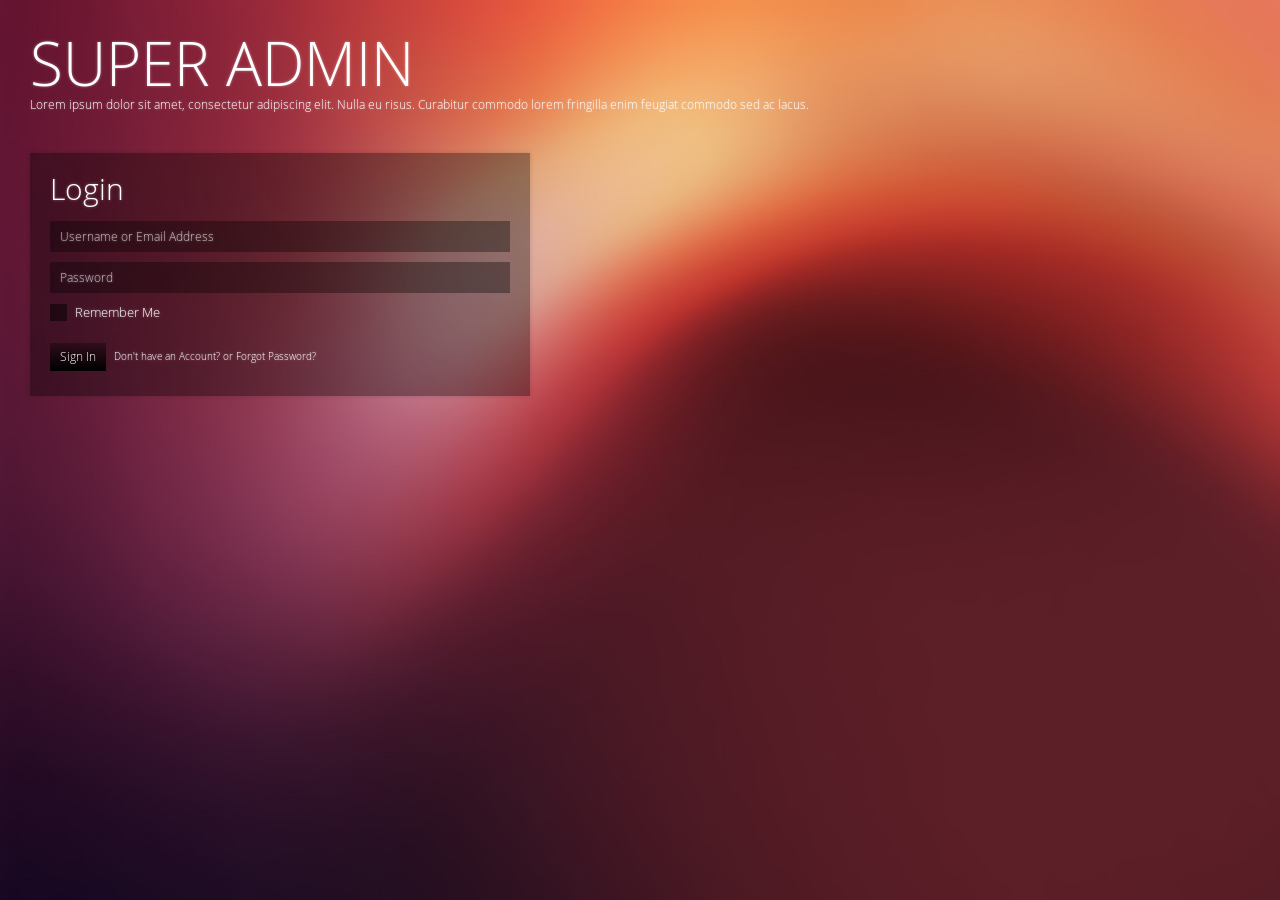
<file: WebContent/login/login.html>
<!DOCTYPE html>
<!--[if IE 9 ]><html class="ie9"><![endif]-->
    <head>
        <meta name="viewport" content="width=device-width, initial-scale=1.0, maximum-scale=1.0" />
        <meta name="format-detection" content="telephone=no">
        <meta charset="UTF-8">

        <meta name="description" content="Violate Responsive Admin Template">
        <meta name="keywords" content="Super Admin, Admin, Template, Bootstrap">

        <title>Super Admin Responsive Template</title>
            
        <!-- CSS -->
        <link href="../css/bootstrap.min.css" rel="stylesheet">
        <link href="../css/form.css" rel="stylesheet">
        <link href="../css/style.css" rel="stylesheet">
        <link href="../css/animate.css" rel="stylesheet">
        <link href="../css/generics.css" rel="stylesheet"> 
    </head>
    <body id="skin-blur-violate">
        <section id="login">
            <header>
                <h1>SUPER ADMIN</h1>
                <p>Lorem ipsum dolor sit amet, consectetur adipiscing elit. Nulla eu risus. Curabitur commodo lorem fringilla enim feugiat commodo sed ac lacus.</p>
            </header>
        
            <div class="clearfix"></div>
            
            <!-- Login -->
            <form class="box tile animated active" id="box-login">
                <h2 class="m-t-0 m-b-15">Login</h2>
                <input type="text" class="login-control m-b-10" placeholder="Username or Email Address">
                <input type="password" class="login-control" placeholder="Password">
                <div class="checkbox m-b-20">
                    <label>
                        <input type="checkbox">
                        Remember Me
                    </label>
                </div>
                <button class="btn btn-sm m-r-5">Sign In</button>
                
                <small>
                    <a class="box-switcher" data-switch="box-register" href="">Don't have an Account?</a> or
                    <a class="box-switcher" data-switch="box-reset" href="">Forgot Password?</a>
                </small>
            </form>
            
            <!-- Register -->
            <form class="box animated tile" id="box-register">
                <h2 class="m-t-0 m-b-15">Register</h2>
                <input type="text" class="login-control m-b-10" placeholder="Full Name">
                <input type="text" class="login-control m-b-10" placeholder="Username">
                <input type="email" class="login-control m-b-10" placeholder="Email Address">    
                <input type="password" class="login-control m-b-10" placeholder="Password">
                <input type="password" class="login-control m-b-20" placeholder="Confirm Password">

                <button class="btn btn-sm m-r-5">Register</button>

                <small><a class="box-switcher" data-switch="box-login" href="">Already have an Account?</a></small>
            </form>
            
            <!-- Forgot Password -->
            <form class="box animated tile" id="box-reset">
                <h2 class="m-t-0 m-b-15">Reset Password</h2>
                <p>Lorem ipsum dolor sit amet, consectetur adipiscing elit. Nulla eu risus. Curabitur commodo lorem fringilla enim feugiat commodo sed ac lacus.</p>
                <input type="email" class="login-control m-b-20" placeholder="Email Address">    

                <button class="btn btn-sm m-r-5">Reset Password</button>

                <small><a class="box-switcher" data-switch="box-login" href="">Already have an Account?</a></small>
            </form>
        </section>                      
        
        <!-- Javascript Libraries -->
        <!-- jQuery -->
        <script src="../js/jquery.min.js"></script> <!-- jQuery Library -->
        
        <!-- Bootstrap -->
        <script src="../js/bootstrap.min.js"></script>
        
        <!--  Form Related -->
        <script src="../js/icheck.js"></script> <!-- Custom Checkbox + Radio -->
        
        <!-- All JS functions -->
        <script src="../js/functions.js"></script>
    </body>
</html>
</file>
<file: WebContent/css/form.css>
/* --------------------------------------------------------
    Basic
-----------------------------------------------------------*/
::-webkit-input-placeholder {
   color: rgba(255,255,255,0.7) !important;
}

:-moz-placeholder { 
   color: rgba(255,255,255,0.7) !important;
}

::-moz-placeholder {  
   color: rgba(255,255,255,0.7) !important;
}

:-ms-input-placeholder {  
    color: rgba(255,255,255,0.7) !important;
}

label {
    font-weight: normal;
    font-size: 13px;
}

.form-group {
    margin-bottom: 5px;
}

.form-control, .message-search {
   background: rgba(0, 0, 0, 0.05);
   border: 1px solid rgba(255, 255, 255, 0.3);
   text-shadow: none;
   color: #fff;
   box-shadow: none;
   font-family: open-sans-regular;
   -webkit-appearance: none;
}

.form-control:focus, .input-focused, .bootstrap-select.open > .form-control {
   border-color: rgba(255,255,255,0.4);
   background: rgba(0, 0, 0, 0);
   box-shadow: none; /* inset 0 1px 1px rgba(0,0,0,0.075),0 0 8px rgba(255, 255, 255, 0.6); */
}

.input-focused {
   box-shadow: inset 0 1px 1px rgba(0,0,0,0.075),0 0 8px rgba(255, 255, 255, 0.6);
}

.input-transparent {
   border: 0;
}

textarea.form-control {
    resize: none;
    overflow: auto;
}

.select .form-control {
    height: auto;
}

.select .form-control:hover, .select .form-control:focus  {
    color: #fff;
}

.form-control[disabled], .form-control[readonly], fieldset[disabled] .form-control {
    background-color: rgba(238, 238, 238, 0.09);
}

select:not([multiple]){
   -webkit-appearance: none;
   -moz-appearance: none;
   text-indent: 1px;
   text-overflow: '';
   line-height: normal !important;
   background-image: url(../img/select-bg.png);
   background-repeat: no-repeat;
   background-position: right center;
   color: 
}

.ie9 select:not([multiple]){
   background-image: none;
}

select option {
   color: #000;
}

.ie9 select option:first-child, select[multiple] option {
   color: #fff !important;
}

select::-ms-expand {
   display: none;
}

/* Checkbox + Radio */
input[type="checkbox"], input[type="radio"]{
    opacity: 0;
}

.radio, .checkbox, .radio-inline, .checkbox-inline {
   padding-left: 0;
}

.icheckbox_minimal, .iradio_minimal {
    display: inline-block;
    vertical-align: middle;
    padding: 0;
    width: 15px;
    height: 15px;
    border: 1px solid rgba(255,255,255,0.4);
    float: left;
    cursor: pointer;
}

#login .icheckbox_minimal {
    border: 0;
    background: rgba(0, 0, 0, 0.5);
    width: 17px;
    height: 17px;
}

.icheckbox_minimal {
    margin: 1px 8px 0 0;
}

.listview-header .icheckbox_minimal {
    margin-top: 7px;
}

.iradio_minimal {
    margin: 2px 6px 0 0;
}

.icheckbox_minimal.hover, .iradio_minimal.hover {
    border: 1px solid rgba(255,255,255,0.7);
}

.iradio_minimal {
    border-radius: 50px !important;
}

.iradio_minimal.disabled, .iradio_minimal.checked.disabled, .icheckbox_minimal.disabled {
    cursor: default;
    opacity: 0.4;
}

.icheckbox_minimal.checked, .iradio_minimal.checked {
    background: rgba(255,255,255,0.6) !important;
}

/* --------------------------------------------------------
    Buttons
-----------------------------------------------------------*/
.btn:not(.form-control) {
   background: -moz-linear-gradient(top, rgba(0,0,0,0.3) 0%, rgba(0,0,0,1) 100%);
   background: -webkit-gradient(left top, left bottom, color-stop(0%, rgba(0,0,0,0.3)), color-stop(100%, rgba(0,0,0,1)));
   background: -webkit-linear-gradient(top, rgba(0,0,0,0.3) 0%, rgba(0,0,0,1) 100%);
   background: -o-linear-gradient(top, rgba(0,0,0,0.3) 0%, rgba(0,0,0,1) 100%);
   background: -ms-linear-gradient(top, rgba(0,0,0,0.3) 0%, rgba(0,0,0,1) 100%);
   background: linear-gradient(to bottom, rgba(0,0,0,0.3) 0%, rgba(0,0,0,1) 100%);
   border: 0;
   color: #fff;
}

.btn:not(.form-control){
   filter: progid:DXImageTransform.Microsoft.gradient( startColorstr='#333333', endColorstr='#000000', GradientType=0 );
   opacity: 0.8\0/;
}

.btn-alt {
   background: none !important;
   filter: none !important
}

.btn:hover, .open .btn.dropdown-toggle {
   text-shadow: 0 0 4px rgba(255,255,255,0.7);
   opacity: 1 !important;
   color: #fff;
}

.btn:not(.form-control):active, .btn:not(.form-control).active, .open .btn.dropdown-toggle:not(.form-control) {
    background: rgba(0,0,0,0.75);
}

.btn-sm {
    padding: 4px 10px 6px;
}

.btn-xs {
   padding: 3px 7px;
   font-size: 10px;
}

.btn-alt {
   background: rgba(0, 0, 0, 0) !important;
   border: 1px solid rgba(255, 255, 255, 0.31) !important;
}

.btn-alt:hover {
   background: rgba(255, 255, 255, 0.39) !important;
   color: #000;
}

.btn .caret {
   border-top-color: rgba(255,255,255,0.6);
}

/* --------------------------------------------------------
    Multi Select
-----------------------------------------------------------*/
.chzn-container {
     position: relative;
     display: inline-block;
     vertical-align: middle;
     font-size: 12px;
     width: 100%;
}
.chzn-container .chzn-drop {
    position: absolute;
    top: 100%;
    left: -9999px;
    z-index: 1010;
    -webkit-box-sizing: border-box;
    -moz-box-sizing: border-box;
    box-sizing: border-box;
    width: 100%;
    border-top: 0;
    background: rgba(255,255,255,0.85);
    margin-top: -1px;
     
}
.chzn-container.chzn-with-drop .chzn-drop {
     left: 0;
}

.chzn-container-single .chzn-default {
     color: #999;
}

.chzn-container-multi .chzn-choices {
    position: relative;
    overflow: hidden;
    margin: 0;
    padding: 0 0 3px 0;
    width: 100%;
    cursor: text;
    background: rgba(0, 0, 0, 0.1);
    border: 1px solid rgba(255, 255, 255, 0.3);
}
.chzn-container-multi .chzn-choices li {
     float: left;
     list-style: none;
}

.chzn-container-multi .chzn-choices li.search-field {
     margin: 0;
     padding: 0;
     white-space: nowrap;
}
.chzn-container-multi .chzn-choices li.search-field input {
     margin: 0;
     box-shadow: none;
     color: #fff;
     border: 0;
     font-size: 12px;
     font-family: inherit;
     height: 25px;
     line-height: 100%;
     padding: 3px 0 0 7px;
     background: transparent;
}
.chzn-container-multi .chzn-choices li.search-field .default {
    color: rgba(255,255,255,0.7);
    min-width: 150px;
}
.chzn-container-multi .chzn-choices li.search-choice {
    position: relative;
    margin: 3px 0 0 3px;
    padding: 4px 26px 4px 6px;
    color: #000;
    line-height: 14px;
    background-color: rgba(255, 255, 255, 0.61);
    font-size: 12px;
    font-family: open-sans-regular;
}
.chzn-container-multi .chzn-choices li.search-choice .search-choice-close {
     position: absolute;
     top: 2px;
     right: 0;
     display: block;
     width: 12px;
     height: 12px;
     font-size: 12px;
     border-radius: 10px !important;
}

.search-choice-close:before {
   content: "x";
   color: #FFF;
   position: relative;
   top: 0px;
   right: 5px;
   height: 13px;
   width: 13px;
   background: #1E1E1E;
   line-height: 12px;
   display: inline-block;
   text-align: center;
   border-radius: 10px;
   font-size: 9px;
}

.chzn-container-multi .chzn-choices li.search-choice-focus {
     background: #d4d4d4;
     border-color: #c3c3c3;
}

.chzn-container-multi .chzn-results {
     margin: 0;
     padding: 0;
     height: 200px;
}
.chzn-container-multi .chzn-drop .result-selected {
    display: list-item;
    cursor: default;
    display: none;
}
.chzn-container-multi .chzn-drop .result-selected em {
     background: transparent;
}

.chzn-container .chzn-results {
     position: relative;
     overflow-x: hidden;
     overflow-y: auto;
     max-height: 240px;
     -webkit-overflow-scrolling: touch;
     width: 100% !important;
}
.chzn-container .chzn-results li {
    font-family: open-sans-regular;
    display: none;
    margin: 0;
    padding: 6px;
    list-style: none;
    line-height: 15px;
    color: #000;
}

.chzn-container .chzn-results li:hover {
    background: #fff !important;    
}

.chzn-container .chzn-results li.active-result {
     display: list-item;
     cursor: pointer;
}
.chzn-container .chzn-results li.disabled-result {
    display: list-item;
    color: #6F6F6F;
    cursor: default;
}
.chzn-container .chzn-results li.disabled-result em {
     background: transparent;
}
.chzn-container .chzn-results li.highlighted {
     background: #E6E6E6;
}
.chzn-container .chzn-results li.highlighted em {
     background: transparent;
}
.chzn-container .chzn-results li.no-results {
     display: list-item;
     background: #f4f4f4;
}
.chzn-container .chzn-results li.group-result {
     color: #999;
     font-weight: bold;
     cursor: default;
}
.chzn-container .chzn-results li.group-option {
     padding-left: 15px;
}
.chzn-container .chzn-results li em {
     background: #feffde;
     font-style: normal;
}

.chzn-disabled {
     opacity: 0.5 !important;
     cursor: default;
}

/* --------------------------------------------------------
    Custom Select
-----------------------------------------------------------*/
.bootstrap-select.btn-group,
.bootstrap-select.btn-group[class*="col-"] {
    float: none;
    display: inline-block;
    margin-left: 0;
}
.form-search .bootstrap-select.btn-group,
.form-inline .bootstrap-select.btn-group,
.form-horizontal .bootstrap-select.btn-group {
     margin-bottom: 0;
}

.bootstrap-select.btn-group.pull-right,
.bootstrap-select.btn-group[class*="col-"].pull-right,
.row-fluid .bootstrap-select.btn-group[class*="col-"].pull-right {
    float: right;
}

.input-append .bootstrap-select.btn-group {
    margin-left: -1px;
}

.input-prepend .bootstrap-select.btn-group {
    margin-right: -1px;
}

.bootstrap-select {
    width: 100%;
}

.bootstrap-select > .btn {
    width: 100%;
}

.error .bootstrap-select .btn {
    border: 1px solid #b94a48;
}

.bootstrap-select.show-menu-arrow.open > .btn {
    z-index: 1001;
}

.bootstrap-select.btn-group .btn .filter-option {
    overflow: hidden;
    position: absolute;
    left: 9px;
    right: 25px;
    text-align: left;
}

.bootstrap-select.btn-group .btn .caret {
    position: absolute;
    top: 50%;
    right: 12px;
    margin-top: -2px;
    vertical-align: middle;
    border-bottom-color: rgba(255,255,255,0.7);
    border-top-color: rgba(255,255,255,0.7);
}

.bootstrap-select.btn-group > .disabled,
.bootstrap-select.btn-group .dropdown-menu li.disabled > a {
    cursor: not-allowed;
}

.bootstrap-select.btn-group .dropdown-menu.inner {
   background: none;
}

.bootstrap-select.btn-group[class*="col-"] .btn {
    width: 100%;
}

.bootstrap-select.btn-group .dropdown-menu {
     min-width: 100%;
}

.bootstrap-select.btn-group .dropdown-menu.inner {
    position: static;
    border: 0;
    padding: 0;
    margin: 0;
    box-shadow: none;
}

.bootstrap-select.btn-group .dropdown-menu dt {
    display: block;
    padding: 3px 12px;
    cursor: default;
}

.bootstrap-select.btn-group .div-contain {
    overflow: hidden;
}

.bootstrap-select.btn-group .dropdown-menu li {
    position: relative;
}

.bootstrap-select.btn-group .dropdown-menu li > a.opt {
    padding-left: 12px;
}

.bootstrap-select.btn-group .dropdown-menu li > a {
    cursor: pointer;
}

.bootstrap-select.btn-group .dropdown-menu li > dt small {
    font-weight: normal;
}

.bootstrap-select.btn-group.show-tick .dropdown-menu li.selected a i.check-mark {
    display: inline-block;
    position: absolute;
    right: 15px;
    margin-top: 2.5px;
}

.bootstrap-select.btn-group .dropdown-menu li a i.check-mark {
    display: none;
}

.bootstrap-select.btn-group.show-tick .dropdown-menu li a span.text {
    margin-right: 34px;
}

.bootstrap-select.btn-group .dropdown-menu li small {
    padding-left: 0.5em;
}    

.bootstrap-select.btn-group .dropdown-menu li:not(.disabled) > a:hover small,
.bootstrap-select.btn-group .dropdown-menu li:not(.disabled) > a:focus small {
    color: #64b1d8;
    color: rgba(255,255,255,0.4);
}

.bootstrap-select.btn-group .dropdown-menu li > dt small {
    font-weight: normal;
}

.bootstrap-select.show-menu-arrow .dropdown-toggle:before {
    content: '';
    display: inline-block;
    border-left: 7px solid transparent;
    border-right: 7px solid transparent;
    border-bottom: 7px solid #CCC;
    border-bottom-color: rgba(0, 0, 0, 0.2);
    position: absolute;
    bottom: -4px;
    left: 9px;
    display: none;
}

.bootstrap-select.show-menu-arrow .dropdown-toggle:after {
    content: '';
    display: inline-block;
    border-left: 6px solid transparent;
    border-right: 6px solid transparent;
    border-bottom: 6px solid white;
    position: absolute;
    bottom: -4px;
    left: 10px;
    display: none;
}

.bootstrap-select.show-menu-arrow.dropup .dropdown-toggle:before {
    bottom: auto;
    top: -3px;
    border-top: 7px solid #ccc;
    border-bottom: 0;
    border-top-color: rgba(0, 0, 0, 0.2);
}

.bootstrap-select.show-menu-arrow.dropup .dropdown-toggle:after {
    bottom: auto;
    top: -3px;
    border-top: 6px solid #ffffff;
    border-bottom: 0;
}

.bootstrap-select.show-menu-arrow.pull-right .dropdown-toggle:before {
    right: 12px;
    left: auto;
}
.bootstrap-select.show-menu-arrow.pull-right .dropdown-toggle:after {
    right: 13px;
    left: auto;
}

.bootstrap-select.show-menu-arrow.open > .dropdown-toggle:before,
.bootstrap-select.show-menu-arrow.open > .dropdown-toggle:after {
    display: block;
}

.mobile-device {
    position: absolute;
    top: 0;
    left: 0;
    display: block !important;
    width: 100%;
    height: 100% !important;
    opacity: 0;
}

.bootstrap-select.fit-width {
    width: auto !important;
}

.bootstrap-select.btn-group.fit-width .btn .filter-option {
    position: static;
}

.bootstrap-select.btn-group.fit-width .btn .caret {
    position: static;
    top: auto;
    margin-top: -1px;
}

.bootstrap-select .dropdown-menu li a i, .bootstrap-select .filter-option i {
    margin: 3px 7px 0 0;
    line-height: 100%;
    font-size: 11px;
    float: left;
}

/* --------------------------------------------------------
    Toggle Switch
-----------------------------------------------------------*/
.has-switch {
   display: inline-block;
   cursor: pointer;
   position: relative;
   overflow: hidden;
   line-height: 8px;
   -webkit-user-select: none;
   -moz-user-select: none;
   -ms-user-select: none;
   -o-user-select: none;
   user-select: none;
   min-width: 100px;
   border: 1px solid rgba(255, 255, 255, 0.25);
   padding: 2px;
   margin-right: 10px;
   background: rgba(0, 0, 0, 0.08);
}
.has-switch.switch-mini {
     min-width: 72px;
}
.has-switch.switch-mini i.switch-mini-icons {
     height: 1.20em;
     line-height: 9px;
     vertical-align: text-top;
     text-align: center;
     transform: scale(0.6);
     margin-top: -1px;
     margin-bottom: -1px;
}
.has-switch.switch-small {
     min-width: 80px;
}
.has-switch.switch-large {
     min-width: 105px;
}
.has-switch.deactivate {
     opacity: 0.6;
     filter: alpha(opacity=60);
     cursor: default !important;
}
.has-switch.deactivate label,
.has-switch.deactivate span {
     cursor: not-allowed !important;
}
.has-switch > div {
     display: inline-block;
     width: 150%;
     position: relative;
     top: 0;
}
.has-switch > div.switch-animate {
     -webkit-transition: left 200ms;
     -moz-transition: left 200ms;
     -o-transition: left 200ms;
     transition: left 200ms;
}
.has-switch > div.switch-off {
     left: -50%;
}
.has-switch > div.switch-on {
     left: 0%;
}
.has-switch input[type=radio],
.has-switch input[type=checkbox] {
     display: none;
}
.has-switch span,
.has-switch label {
     cursor: pointer;
     position: relative;
     display: inline-block;
     height: 100%;
     padding-bottom: 4px;
     padding-top: 4px;
     font-size: 14px;
     line-height: 20px;
     font-family: open-sans-regular;
}
.has-switch span.switch-mini,
.has-switch label.switch-mini {
     padding-bottom: 4px;
     padding-top: 4px;
     font-size: 10px;
     line-height: 9px;
}
.has-switch span.switch-small,
.has-switch label.switch-small {
     padding-bottom: 3px;
     padding-top: 3px;
     font-size: 12px;
     line-height: 18px;
}
.has-switch span.switch-large,
.has-switch label.switch-large {
     padding-bottom: 9px;
     padding-top: 9px;
     font-size: 16px;
     line-height: normal;
}
.has-switch label {
     text-align: center;
     margin-top: -1px;
     margin-bottom: -1px;
     z-index: 100;
     width: 34%;
     color: #333333;
     background-color: #f5f5f5;
     background-image: -moz-linear-gradient(top, #ffffff, #e6e6e6);
     background-image: -webkit-gradient(linear, 0 0, 0 100%, from(#ffffff), to(#e6e6e6));
     background-image: -webkit-linear-gradient(top, #ffffff, #e6e6e6);
     background-image: -o-linear-gradient(top, #ffffff, #e6e6e6);
     background-image: linear-gradient(to bottom, #ffffff, #e6e6e6);
     background-repeat: repeat-x;
     opacity: 0.9;
}
.has-switch label:hover,
.has-switch label:focus,
.has-switch label.disabled,
.has-switch label[disabled] {
     color: #333333;
     background-color: #e6e6e6;
}
.has-switch label:active,
.has-switch label.active {
     background-color: #cccccc \9;
}

.has-switch label:active,
.has-switch label.active {
   box-shadow: inset 0 0 5px rgba(0,0,0,0.5);
}

.has-switch label i {
     color: rgba(0,0,0,0.8);
     text-shadow: 0 1px 0 #fff;
     line-height: 18px;
     pointer-events: none;
}
.has-switch span {
     text-align: center;
     z-index: 1;
     width: 33%;
}

.has-switch span.switch-right {
     color: #fff;
}

.has-switch span.switch-right:hover,
.has-switch span.switch-right:focus,
.has-switch span.switch-right:active,
.has-switch span.switch-right.active,
.has-switch span.switch-right.disabled,
.has-switch span.switch-right[disabled] {
     color: #fff;
}

.has-switch span.switch-right:active,
.has-switch span.switch-right.active {
     background-color: #e6e6e6 \9;
}

.has-switch span.switch-primary,
.has-switch span.switch-left {
     color: #ffffff;
}

.has-switch span.switch-primary:hover,
.has-switch span.switch-left:hover,
.has-switch span.switch-primary:focus,
.has-switch span.switch-left:focus,
.has-switch span.switch-primary:active,
.has-switch span.switch-left:active,
.has-switch span.switch-primary.active,
.has-switch span.switch-left.active,
.has-switch span.switch-primary.disabled,
.has-switch span.switch-left.disabled,
.has-switch span.switch-primary[disabled],
.has-switch span.switch-left[disabled] {
     color: #ffffff;
}

.has-switch span.switch-primary:active,
.has-switch span.switch-left:active,
.has-switch span.switch-primary.active,
.has-switch span.switch-left.active {
     background-color: #006699 \9;
}


/* --------------------------------------------------------
    Color Picker
-----------------------------------------------------------*/
.colorpicker-saturation {
	width: 100px;
	height: 100px;
	background-image: url(../img/color-picker/saturation.png);
	cursor: crosshair;
	float: left;
}
.colorpicker-saturation i {
	display: block;
	height: 5px;
	width: 5px;
	border: 1px solid #000;
	position: absolute;
	top: 0;
	left: 0;
	margin: -4px 0 0 -4px;
}
.colorpicker-saturation i b {
	display: block;
	height: 5px;
	width: 5px;
	border: 1px solid #fff;
}
.colorpicker-hue, .colorpicker-alpha {
	width: 15px;
	height: 100px;
	float: left;
	cursor: row-resize;
	margin-left: 4px;
	margin-bottom: 4px;
}
.colorpicker-hue i, .colorpicker-alpha i {
	display: block;
	height: 1px;
	background: #000;
	border-top: 1px solid #fff;
	position: absolute;
	top: 0;
	left: 0;
	width: 100%;
	margin-top: -1px;
}
.colorpicker-hue {
	background-image: url(../img/color-picker/hue.png);
}
.colorpicker-alpha {
	background-image: url(../img/color-picker/alpha.png);
	display: none;
}
.colorpicker {
	top: 0;
	left: 0;
	padding: 4px;
	min-width: 120px;
	margin-top: 1px;
}

.colorpicker div, .color-pick {
	position: relative;
}
.colorpicker.alpha {
	min-width: 140px;
}
.colorpicker.alpha .colorpicker-alpha {
	display: block;
}
.colorpicker-color {
	height: 10px;
	margin-top: 5px;
	clear: both;
	background-image: url(../img/color-picker/alpha.png);
	background-position: 0 100%;
}
.colorpicker-color div {
	height: 10px;
}

input.color-picker {
    padding-right: 40px;
}

.color-pick .color-preview {
   position: absolute;
   right: 4px;
   top: 4px;
   width: 30px;
   height: 22px;
}


/* --------------------------------------------------------
    Date time picker
-----------------------------------------------------------*/
.input-icon {
     position: relative;
}

.input-icon .add-on {
   position: absolute;
   top: 1px;
   left: 1px;
   padding: 5px 4px 2px 5px;
   display: block !important;
   font-size: 15px;
   background: rgba(0, 0, 0, 0.15);
}

.input-icon .form-control {
     padding-left: 30px;
}

.bootstrap-datetimepicker-widget {
   top:0;
   left:0;
   width:220px;
   margin-top:0;
   z-index:3000;
   color: #474747;
   padding: 0;
   margin-top: -2px !important;
}

.bootstrap-datetimepicker-widget .btn, .bootstrap-datetimepicker-widget .btn:active {
   background: #fff;
   color: #000;
   padding: 3px 10px;
   border: 1px solid #cecece;
}

.bootstrap-datetimepicker-widget>ul {
	list-style-type:none;
	margin:0;
     padding-left: 0;
}

.bootstrap-datetimepicker-widget table[data-hour-format="12"] .separator {
	width:4px;
	padding:0;
	margin:0
}

.bootstrap-datetimepicker-widget .datepicker > div {
	display:none
}

.bootstrap-datetimepicker-widget .picker-switch {
	text-align:center
}

.bootstrap-datetimepicker-widget table {
	width:100%;
	margin:0
}

.bootstrap-datetimepicker-widget td, .bootstrap-datetimepicker-widget th {
	text-align:center;
	width:20px;
	height:20px;
     font-weight: normal;
}

.bootstrap-datetimepicker-widget td.old, .bootstrap-datetimepicker-widget td.new {
	color:#999
}


.bootstrap-datetimepicker-widget .active {
   color: #000;
   background-color: #FFF;
}


.datepicker-months td span, .datepicker-years td span {
   display: block;
   width: 25%;
   height: 50px;
   line-height: 50px;
   float: left;
   cursor: pointer;
   border-bottom: 1px solid #DDD;
   border-right: 1px solid #DDD;
}

.datepicker thead {
   border-bottom: 1px solid #DDD;
}

.bootstrap-datetimepicker-widget td span.old {
	color:#999
}

.bootstrap-datetimepicker-widget td span.disabled, .bootstrap-datetimepicker-widget td span.disabled:hover {
	background:0;
	color:#999;
	cursor:not-allowed
}

.bootstrap-datetimepicker-widget th.switch {
	width:145px
}

.bootstrap-datetimepicker-widget th.next, .bootstrap-datetimepicker-widget th.prev {
	font-size:21px
}

.bootstrap-datetimepicker-widget th.disabled, .bootstrap-datetimepicker-widget th.disabled:hover {
	background:0;
	color:#999;
	cursor:not-allowed
}

.bootstrap-datetimepicker-widget thead > tr:first-child th:hover {
     cursor:pointer;
     background: #eee;
}

.datepicker-days tbody > tr > td:hover, .datepicker-months .table-condensed tbody > tr > td span:hover, .datepicker-years .table-condensed tbody > tr > td span:hover {
     background: #fff;
     cursor: pointer;
}

.datepicker-months .table-condensed tbody > tr > td, .datepicker-years .table-condensed tbody > tr > td {
     padding: 0;
}

[class*="timepicker-"] {
   font-size: 15px;
}


/* --------------------------------------------------------
    Slider
-----------------------------------------------------------*/
.slider {
     display: inline-block;
     vertical-align: middle;
     position: relative;
}
.slider.slider-horizontal {
     width: 210px;
     height: 20px;
}
.slider.slider-horizontal .slider-track {
     height: 10px;
     width: 100%;
     margin-top: -5px;
     top: 50%;
     left: 0;
}
.slider.slider-horizontal .slider-selection {
     height: 100%;
     top: 0;
     bottom: 0;
}
.slider.slider-horizontal .slider-handle {
     margin-left: -10px;
     margin-top: -6px;
}
.slider.slider-horizontal .slider-handle.triangle {
     border-width: 0 10px 10px 10px;
     width: 0;
     height: 0;
     border-bottom-color: #0480be;
     margin-top: 0;
}
.slider.slider-vertical {
     height: 210px;
     width: 20px;
}
.slider.slider-vertical .slider-track {
     width: 10px;
     height: 100%;
     margin-left: -5px;
     left: 50%;
     top: 0;
}
.slider.slider-vertical .slider-selection {
     width: 100%;
     left: 0;
     top: 0;
     bottom: 0;
}
.slider.slider-vertical .slider-handle {
     margin-left: -5px;
     margin-top: -10px;
}
.slider.slider-vertical .slider-handle.triangle {
     border-width: 10px 0 10px 10px;
     width: 1px;
     height: 1px;
     border-left-color: #0480be;
     margin-left: 0;
}
.slider input {
     display: none;
}
.slider .tooltip-inner {
     white-space: nowrap;
}
.slider-track {
   position: absolute;
   cursor: pointer;
   background: rgba(0, 0, 0, 0.1);
   border: 1px solid rgba(255, 255, 255, 0.3);

}
.slider-selection {
     position: absolute;

}
.slider-handle {
   border-radius: 2px !important;
   opacity: 0.9;
   position: absolute;
   width: 20px;
   height: 20px;
   background-color: #fff;
}
.slider-handle.round {
     -webkit-border-radius: 20px;
     -moz-border-radius: 20px;
     border-radius: 20px;
}
.slider-handle.triangle {
     background: transparent none;
}


/* --------------------------------------------------------
    Upload
-----------------------------------------------------------*/
.hide-text {
     font: 0/0 a;
     color: transparent;
     text-shadow: none;
     background-color: transparent;
     border: 0;
}

.input-block-level {
     display: block;
     width: 100%;
     min-height: 30px;
     -webkit-box-sizing: border-box;
     -moz-box-sizing: border-box;
     box-sizing: border-box;
}

.btn-file {
     overflow: hidden;
     position: relative;
     vertical-align: middle;
}

.btn-file > input {
     position: absolute;
     top: 0;
     right: 0;
     margin: 0;
     opacity: 0;
     filter: alpha(opacity=0);
     transform: translate(-300px, 0) scale(4);
     font-size: 23px;
     direction: ltr;
     cursor: pointer;
}

.fileupload {
     margin-bottom: 9px;
}

.uneditable-input {
    height: 30px;
    margin-right: -1px;
    line-height: 27px;
    padding: 0 10px;
    display: inline-block;
    margin-bottom: 0px;
    cursor: not-allowed;
    width: 100%;
    vertical-align: middle;
    overflow: hidden;
}

.fileupload .thumbnail {
     overflow: hidden;
     display: inline-block;
     vertical-align: middle;
     text-align: center;
     width: 200px;
     height: 150px;
     line-height: 137px;
     margin-bottom: 5px;
     background-color: rgba(0,0,0,0.3);
}

.fileupload .thumbnail.small {
     width: 50px;
     height: 50px;
     line-height: 100%;
     margin-bottom: 0;
}


.fileupload .thumbnail > img {
     display: inline-block;
     vertical-align: middle;
     max-height: 100%;
}

.fileupload .btn {
   vertical-align: middle;
   background: rgba(0, 0, 0, 0.1);
   border: 1px solid rgba(255, 255, 255, 0.3);
}

.fileupload.row .btn {
   margin-left: -1px;
}

.fileupload .btn:focus, .fileupload .btn:active {
   background: rgba(0,0,0,0.2);
}

.close-pic {
   top: 2px;
   position: relative;
   color: #FFF;
}

.fileupload-exists .fileupload-new,
.fileupload-new .fileupload-exists {
     display: none;
}

.fileupload-inline .fileupload-controls {
     display: inline;
}

.close-pic {
     float: none;
     font-size: 11px;
     margin-left: 4px;
}

.fileupload-preview {
     word-break: break-all;
     white-space: nowrap;
     font-size: 12px;
     width: 100%;
     overflow: hidden;
     text-overflow: ellipsis;
}

/* --------------------------------------------------------
   Spinner
-----------------------------------------------------------*/
div.spinedit {
   display: inline-block;
   position: absolute;
   right: 1px;
   top: 1px;
   width: 60px;
   background: rgba(0, 0, 0, 0.08);
   height: 28px;
   text-align: center;
}

div.spinedit span {
   cursor: pointer;
   opacity: 0.5;
   vertical-align: top;
   height: 28px;
   display: inline-block;
   width: 20px;
   padding-top: 1px;
   font-size: 20px;
}

div.spinedit span:hover {
   opacity: 1 !important;
}

/* --------------------------------------------------------
    Form Validation  
-----------------------------------------------------------*/
.formError {
     z-index: 990;
}

.formError .formErrorContent {
     z-index: 991;
}

.formError .formErrorArrow {
     z-index: 996;
}

.formErrorInsideDialog.formError {
     z-index: 5000;
}

.formErrorInsideDialog.formError .formErrorContent {
     z-index: 5001;
}

.formErrorInsideDialog.formError .formErrorArrow {
     z-index: 5006;
}

.inputContainer {
     position: relative;
     float: left;
}

.formError {
     position: absolute;
     display: block;
     cursor: pointer;
}

.ajaxSubmit {
     padding: 20px;
     background: #55ea55;
     border: 1px solid #999;
     display: none
}

.formError .formErrorContent {
     width: 100%;
     white-space: nowrap;
     text-align: left;
     box-shadow: 2px 2px 4px rgba(0, 0, 0, 0.4);
     background: #D42915;
     position:relative;
     color: #fff;
     font-size: 11px;
     padding: 2px 7px 3px;
     bottom: 2px;
     text-shadow: none;
}

.greenPopup .formErrorContent {
     background: #33be40;
}

.blackPopup .formErrorContent {
     background: #393939;
     color: #FFF;
}

.formError .formErrorArrow {
   width: 15px;
   margin: -2px 0 0 13px;
   position: absolute;
   bottom: -7px;
   right: 10px;
}

.formError .formErrorArrowBottom {
     box-shadow: none;
     -moz-box-shadow: none;
     -webkit-box-shadow: none;
     margin: 0px 0 0 12px; top:2px;
}

.formError .formErrorArrow div {
     font-size: 0px;
     height: 1px;
     background: #D42915;
     margin: 0 auto;
     line-height: 0;
     font-size: 0;
     display: block;
}

.formError .formErrorArrowBottom div {
     box-shadow: none;
     -moz-box-shadow: none;
     -webkit-box-shadow: none;
}

.greenPopup .formErrorArrow div {
     background: #33be40;
}

.blackPopup .formErrorArrow div {
     background: #393939;
     color: #FFF;
}

.formError .formErrorArrow .line10 {
     width: 11px;
     border: none;
}

.formError .formErrorArrow .line9 {
     width: 9px;
     border: none;
}

.formError .formErrorArrow .line8 {
     width: 7px;
}

.formError .formErrorArrow .line7 {
     width: 5px;
}

.formError .formErrorArrow .line6 {
     width: 3px;
}

.formError .formErrorArrow .line5 {
     width: 1px;
}

.formError .formErrorArrow .line4 {
     width: 0px;
}

.formError .formErrorArrow .line3 {
     width: 0px;
}

.formError .formErrorArrow .line2 {
     width: 0px;
     border: none;
     background: #ddd;
}

.formError .formErrorArrow .line1 {
     width: 0px;
     border: none;
     background: #ddd;
}

.checkableBox .formError {
   right: auto !important;
   left: 0 !important;
}

/* -----------------------------------------
   HTML Editor
-------------------------------------------*/
.note-editor .note-dropzone {
    position: absolute;
    z-index: 1;
    display: none;
    color: #000;
    background-color: white;
    opacity: .50;
    pointer-event: none;
}
.note-editor .note-dropzone .note-dropzone-message {
    display: table-cell;
    font-size: 28px;
    font-weight: bold;
    text-align: center;
    vertical-align: middle;
}
.note-editor .note-dropzone.hover {
    color: #000;
}
.note-editor.dragover .note-dropzone { display: table }
.note-editor.fullscreen {
    position: fixed;
    top: 0;
    left: 0;
    z-index: 1050;
    width: 100%;
}
.note-editor.fullscreen .note-editable, .note-editor.fullscreen .note-codable { color: #000; }
.note-editor.fullscreen .note-resizebar, .modal .note-resizebar { display: none }
.note-editor.codeview .note-editable { display: none }
.note-editor.codeview .note-codable { display: block }
.note-editor .note-toolbar {
    padding: 0;
    padding-left: 5px;
    margin: 0;
}
.note-editor .note-toolbar>.btn-group, .md-header .btn-group {
    margin-right: 5px;
    margin-left: 0;
    border-right: 1px solid rgba(255, 255, 255, 0.07);
    padding: 5px 5px 3px 0;
}
.note-editor .note-toolbar .note-table .dropdown-menu {
    min-width: 0;
    padding: 5px;
}
.note-editor .note-toolbar .note-table .dropdown-menu .note-dimension-picker { font-size: 18px }
.note-editor .note-toolbar .note-table .dropdown-menu .note-dimension-picker .note-dimension-picker-mousecatcher {
    position: absolute!important;
    z-index: 3;
    width: 10em;
    height: 10em;
    cursor: pointer;
}
.note-editor .note-toolbar .note-table .dropdown-menu .note-dimension-picker .note-dimension-picker-unhighlighted {
    position: relative!important;
    z-index: 1;
    width: 5em;
    height: 5em;
    background: url('[data-uri]') repeat;
}
.note-editor .note-toolbar .note-table .dropdown-menu .note-dimension-picker .note-dimension-picker-highlighted {
    position: absolute!important;
    z-index: 2;
    width: 1em;
    height: 1em;
    background: url('[data-uri]') repeat;
}
.note-editor .note-toolbar .note-style h1,
.note-editor .note-toolbar .note-style h2,
.note-editor .note-toolbar .note-style h3,
.note-editor .note-toolbar .note-style h4,
.note-editor .note-toolbar .note-style h5,
.note-editor .note-toolbar .note-style h6,
.note-editor .note-toolbar .note-style blockquote { margin: 0 }

.note-editor .note-toolbar .note-color .dropdown-menu { min-width: 290px }
.note-editor .note-toolbar .note-color .dropdown-menu .btn-group { margin: 0 }
.note-editor .note-toolbar .note-color .dropdown-menu .btn-group:first-child { margin: 0 5px }
.note-editor .note-toolbar .note-color .dropdown-menu .btn-group .note-palette-title {
    margin: 2px 7px;
    font-size: 12px;
    text-align: center;
}
.note-editor .note-toolbar .note-color .dropdown-menu .btn-group .note-color-reset {
    padding: 0 3px;
    margin: 5px;
    font-size: 12px;
    cursor: pointer;
    -webkit-border-radius: 5px;
    -moz-border-radius: 5px;
    border-radius: 5px;
}
.note-editor .note-toolbar .note-color .dropdown-menu .btn-group .note-color-reset:hover { background: #eee }
.note-editor .note-toolbar .note-para .dropdown-menu {
    min-width: 153px;
    padding: 5px;
}
.note-editor .note-toolbar .note-para li:first-child { margin-bottom: 5px }

.note-editor .note-statusbar .note-resizebar {
    width: 100%;
    cursor: s-resize;
    padding: 1px 0 1px;
    background: rgba(0, 0, 0, 0.33);
}
.note-editor .note-statusbar .note-resizebar .note-icon-bar {
    width: 20px;
    margin: 1px auto;
    border-top: 1px solid rgba(255, 255, 255, 0.44);
}
.note-editor .note-popover .popover { max-width: none }
.note-editor .note-popover .popover .popover-content { padding: 5px }
.note-editor .note-popover .popover .popover-content a {
    display: inline-block;
    max-width: 200px;
    overflow: hidden;
    text-overflow: ellipsis;
    white-space: nowrap;
    vertical-align: middle;
}
.note-editor .note-popover .popover .popover-content .btn-group+.btn-group { margin-left: 5px }
.note-editor .note-popover .popover .arrow { left: 20px }
.note-editor .note-handle .note-control-selection {
    position: absolute;
    display: none;
    border: 1px solid black;
}
.note-editor .note-handle .note-control-selection>div { position: absolute }
.note-editor .note-handle .note-control-selection .note-control-selection-bg {
    width: 100%;
    height: 100%;
    background-color: black;
    -webkit-opacity: .3;
    -khtml-opacity: .3;
    -moz-opacity: .3;
    opacity: .3;
    -ms-filter: alpha(opacity=30);
    filter: alpha(opacity=30);
}
.note-editor .note-handle .note-control-selection .note-control-handle {
    width: 7px;
    height: 7px;
    border: 1px solid black;
}
.note-editor .note-handle .note-control-selection .note-control-holder {
    width: 7px;
    height: 7px;
    border: 1px solid black;
}
.note-editor .note-handle .note-control-selection .note-control-sizing {
    width: 7px;
    height: 7px;
    background-color: white;
    border: 1px solid black;
}
.note-editor .note-handle .note-control-selection .note-control-nw {
    top: -5px;
    left: -5px;
    border-right: 0;
    border-bottom: 0;
}
.note-editor .note-handle .note-control-selection .note-control-ne {
    top: -5px;
    right: -5px;
    border-bottom: 0;
    border-left: none;
}
.note-editor .note-handle .note-control-selection .note-control-sw {
    bottom: -5px;
    left: -5px;
    border-top: 0;
    border-right: 0;
}
.note-editor .note-handle .note-control-selection .note-control-se {
    right: -5px;
    bottom: -5px;
    cursor: se-resize;
}
.note-editor .note-handle .note-control-selection .note-control-selection-info {
    right: 0;
    bottom: 0;
    padding: 5px;
    margin: 5px;
    font-size: 12px;
    color: white;
    background-color: black;
    -webkit-border-radius: 5px;
    -moz-border-radius: 5px;
    border-radius: 5px;
    -webkit-opacity: .7;
    -khtml-opacity: .7;
    -moz-opacity: .7;
    opacity: .7;
    -ms-filter: alpha(opacity=70);
    filter: alpha(opacity=70);
}
.note-editor .note-dialog>div { display: none }
.note-editor .note-dialog .note-image-dialog .note-dropzone {
    min-height: 100px;
    margin-bottom: 10px;
    font-size: 30px;
    line-height: 4;
    color: lightgray;
    text-align: center;
    border: 4px dashed lightgray;
}

.note-editor .note-dialog .note-help-dialog a {
    font-size: 12px;
    color: white;
}

.note-editor .note-dialog .note-help-dialog .note-shortcut-layout { width: 100% }
.note-editor .note-dialog .note-help-dialog .note-shortcut-layout td { vertical-align: top }
.note-editor .note-dialog .note-help-dialog .note-shortcut { margin-top: 8px }
.note-editor .note-dialog .note-help-dialog .note-shortcut th {
    font-size: 13px;
    color: #dd0;
    text-align: left;
    font-weight: normal;
}
.note-editor .note-dialog .note-help-dialog .note-shortcut td:first-child {
    min-width: 110px;
    padding-right: 10px;
    font-family: "Courier New";
    color: #dd0;
    text-align: right;
}
.note-editor .note-editable {
    padding: 10px; 
    overflow: auto;
    outline: 0;
}
.note-editor .note-codable {
    display: none;
    width: 100%;
    padding: 10px;
    margin-bottom: 0;
    font-family: Menlo,Monaco,monospace,sans-serif;
    font-size: 14px;
    color: #ccc;
    background-color: transparent;
    border: 0;
    -webkit-border-radius: 0;
    -moz-border-radius: 0;
    border-radius: 0;
    box-shadow: none;
    -webkit-box-sizing: border-box;
    -moz-box-sizing: border-box;
    -ms-box-sizing: border-box;
    box-sizing: border-box;
    resize: none;
}
.note-editor .dropdown-menu { min-width: 90px; font-family: open-sans-regular; }
.note-editor .dropdown-menu.right {
    right: 0;
    left: auto;
}
.note-editor .dropdown-menu.right::before {
    right: 9px;
    left: auto!important;
}
.note-editor .dropdown-menu.right::after {
    right: 10px;
    left: auto!important;
}
.note-editor .dropdown-menu li a i {
    color: deepskyblue;
    visibility: hidden;
}
.note-editor .dropdown-menu li a.checked i { visibility: visible }
.note-editor .note-fontsize-10 { font-size: 10px }
.note-editor .note-color-palette { line-height: 1 }
.note-editor .note-color-palette div .note-color-btn {
    width: 17px;
    height: 17px;
    padding: 0;
    margin: 0;
    border: 0;
}


.note-editor .btn-group .btn+.btn, .note-editor .btn-group .btn+.btn-group, .note-editor .btn-group .btn-group+.btn, .note-editor .btn-group .btn-group+.btn-group,
.md-editor .btn-group .btn+.btn, .md-editor .btn-group .btn+.btn-group, .md-editor .btn-group .btn-group+.btn, .md-editor .btn-group .btn-group+.btn-group{ margin-left: 0; } 

.note-editor .note-color-palette div .note-color-btn:hover { border: 1px solid #fff }
.note-editor .note-toolbar .btn, .md-editor .md-header .btn { 
	background: none !important; 
	font-size: 15px; 
	padding: 0 4px 2px; 
	color: #fff;
	border: 0;
	opacity: 0.7;
        letter-spacing: -2px;
}
.note-editor .note-toolbar .btn:hover, .md-editor .btn:hover, .md-editor .btn.active { color: #fff; text-shadow: 0 0 4px rgba(255, 255, 255, 0.7); opacity: 1; }
.note-editor .note-toolbar .caret { border-top-color: rgba(255,255,255,0.85); margin-top: -2px; }
.note-editor .note-toolbar .dropdown-menu .btn { color: #333; opacity: 1; }
.note-editor.fullscreen { background: rgba(255, 255, 255, 0.84) !important; }
.note-editor.fullscreen .note-toolbar { background: rgba(0, 0, 0, 0.72); }

.note-image-content .btn {
    color: #333;
    border: 0 !important;
    font-size: 14px !important;
}

.note-image-content .btn:hover {
    color: #fff;
}

.dark .note-editor.tile {
    background: none;
}

/* -----------------------------------------
   Markdown
-------------------------------------------*/
.md-editor, .md-editor>.md-header,.md-editor .md-footer {
   display: block;
}

.md-editor > .md-header {
   padding: 0 5px;
}

.md-editor>.md-preview {
   min-height: 150px;
   padding: 10px;
}

.md-editor>textarea {
   font-family: Monaco,Menlo,Consolas,"Courier New",monospace;
   outline: none;
   margin: 0;
   display: block;
   padding: 10px;
   color: #fff;
   background: transparent;
   width: 100%;
   border: 0;

}
</file>
<file: WebContent/css/style.css>
@font-face {    font-family: 'open-sans-semibold';    src: url('../fonts/opan-sans/OpenSans-Semibold-webfont.eot');    src: url('../fonts/opan-sans/OpenSans-Semibold-webfont.eot?#iefix') format('embedded-opentype'),         url('../fonts/opan-sans/OpenSans-Semibold-webfont.woff') format('woff'),         url('../fonts/opan-sans/OpenSans-Semibold-webfont.ttf') format('truetype'),         url('../fonts/opan-sans/OpenSans-Semibold-webfont.svg#open_sanssemibold') format('svg');    font-weight: normal;    font-style: normal;}@font-face {    font-family: 'open-sans-light';    src: url('../fonts/opan-sans/OpenSans-Light-webfont.eot');    src: url('../fonts/opan-sans/OpenSans-Light-webfont.eot?#iefix') format('embedded-opentype'),         url('../fonts/opan-sans/OpenSans-Light-webfont.woff') format('woff'),         url('../fonts/opan-sans/OpenSans-Light-webfont.ttf') format('truetype'),         url('../fonts/opan-sans/OpenSans-Light-webfont.svg#open_sanslight') format('svg');    font-weight: normal;    font-style: normal;}@font-face {    font-family: 'open-sans-regular';    src: url('../fonts/opan-sans/OpenSans-Regular-webfont.eot');    src: url('../fonts/opan-sans/OpenSans-Regular-webfont.eot?#iefix') format('embedded-opentype'),         url('../fonts/opan-sans/OpenSans-Regular-webfont.woff') format('woff'),         url('../fonts/opan-sans/OpenSans-Regular-webfont.ttf') format('truetype'),         url('../fonts/opan-sans/OpenSans-Regular-webfont.svg#open_sansregular') format('svg');    font-weight: normal;    font-style: normal;}@font-face {    font-family: 'ios7-icon';    src:        url('../fonts/icons/icon.woff') format('woff'),        url('../fonts/icons/icon.ttf') format('truetype'),        url('../fonts/icons/icon.svg#open_sansregular') format('svg');    font-weight: normal;    font-style: normal;}::selection {    background: rgba(255,255,255,0.1);}::-moz-selection {    background: rgba(255,255,255,0.1);}* {    border-radius: 0 !important;    box-shadow: none;    -ms-touch-action: manipulation;     touch-action: manipulation;    }*:focus, *:active {    outline: none !important;}html {    overflow-x: hidden\0/;    -ms-overflow-style: scrollbar;}html, body {    height: 100%;}body {    font-family: 'open-sans-light', sans-serif;    font-size: 12px;}.ie9 #sidebar {    min-height: 100vh;}body, button, input, textarea, select, .btn {    -webkit-font-smoothing: antialiased;}body, a, input, .help-block {    color: #fff;    text-shadow: 0 0 3px rgba(255,255,255,0.4);}h1, h2, h3, h4, h5, h6 {    font-family: 'open-sans-light', sans-serif;    font-weight: normal;}h1, h2, h3 {    margin-top: 10px;}h1 small, h2 small, h3 small, h1 .small, h2 .small, h3 .small {    font-size: 60%;    color: rgba(255,255,255,0.5);}a:hover, a:focus {    color: #FFD600;    text-decoration: none;}a.underline {    border-bottom: 1px dotted rgba(255, 255, 255, 0.35);}a.underline:hover, a.underline:focus {    border-color: #FFD600;}small {    color: #fff;}img {    max-width: 100%;}/* --------------------------------------------------------    Template Settings-----------------------------------------------------------*/#settings {    position: fixed;    right: 0;    color: #000;    background: rgba(255, 255, 255, 0.88);    padding: 7px 8px;    top: 120px;    z-index: 1000;    cursor: pointer;    box-shadow: 0 0 10px rgba(0, 0, 0, 0.22);    font-family: open-sans-regular;    border-radius: 5px 0px 0px 5px !important;    line-height: 20px;    width: 34px;    white-space: nowrap;    -webkit-transition: width 300ms;    -moz-transition: width 300ms;    transition: width 300ms;}#settings i {    font-size: 21px;    float: left;    margin-right: 10px;}#settings:hover {    background: #fff;    width: 130px;}

.template-skins [class*="col-"] img:hover {
    opacity: 0.8;
}

.template-skins [class*="col-"] {
    margin-bottom: 10px;    
}

/* --------------------------------------------------------
    Bootstrap Overrides
-----------------------------------------------------------*/
.container {
    width: auto;
    padding: 0;
}

.row {
    margin-left: -7px;
    margin-right: -7px;
}

.col-xs-1, .col-sm-1, .col-md-1, .col-lg-1, .col-xs-2, .col-sm-2, .col-md-2, .col-lg-2, .col-xs-3, .col-sm-3, .col-md-3, .col-lg-3, .col-xs-4, .col-sm-4, .col-md-4, .col-lg-4, .col-xs-5, .col-sm-5, .col-md-5, .col-lg-5, .col-xs-6, .col-sm-6, .col-md-6, .col-lg-6, .col-xs-7, .col-sm-7, .col-md-7, .col-lg-7, .col-xs-8, .col-sm-8, .col-md-8, .col-lg-8, .col-xs-9, .col-sm-9, .col-md-9, .col-lg-9, .col-xs-10, .col-sm-10, .col-md-10, .col-lg-10, .col-xs-11, .col-sm-11, .col-md-11, .col-lg-11, .col-xs-12, .col-sm-12, .col-md-12, .col-lg-12 {
    padding-left: 7px;
    padding-right: 7px;
}

/* --------------------------------------------------------
    Dropcaps
-----------------------------------------------------------*/
.dropcap {
    text-transform: uppercase;
    font-size: 55px;
    float: left;
    line-height: 97%;
    margin: -2px 5px 0 -4px;
}

/* --------------------------------------------------------
    Blockquote
-----------------------------------------------------------*/
blockquote {
    padding: 0px 14px;
    border-left: 3px solid rgba(255, 255, 255, 0.51);
}

blockquote p {
    font-size: 15.5px;
}

blockquote small {
    color: #eee;
}

/* --------------------------------------------------------
    Unordered Lists 
-----------------------------------------------------------*/
[class*="lists"] {
    list-style: none;
    margin-left: 8px;
    padding-left: 0;
}

[class*="lists"] > li:before {
    margin-right: 7px;
    font-family: 'FontAwesome';
    font-size: 10px;
}

.lists-star > li:before {
    content: "\f005";
}

.lists-right > li:before {
    content: "\f00c";
}

.lists-caret > li:before {
    content: "\f0da";
}

.lists-mark > li:before {
    content: "\f02e";
}

.lists-arrow-right > li:before {
    content: "\f105";
    font-size: 12px;
}

.lists-circle > li:before {
    content: "\e13f";
}

.lists-plus > li:before {
    content: "\e106";
    font-size: 8px;
}

/* Header */
#header {
    border-bottom: 1px solid rgba(255,255,255,0.15);
    min-height: 50px;
    position: relative;
    padding-right: 0px;
}

#header, #header > .media-body, #header #top-menu {
    overflow: visible;
} 

/* Logo */
.logo {
    width: 233px;
    height: 50px;
    text-align: center;
    padding: 14px 0 12px 40px;
    font-size: 16px;
    margin-right: 9px !important;    margin-left:45px;
    background: rgba(0, 0, 0, 0.23);
}



/* Top Menu */
#top-menu .tm-icon {
    margin: 0; 
}

#top-menu .tm-icon > a {
    padding: 0 8px 0 0;
    white-space: nowrap;
    height:50px;
    float: left;
}

#top-menu .tm-icon > a:hover, #top-menu .tm-icon > a:focus {
    color: #fff;
}

#top-menu .tm-icon img {
    float: left;
}

#top-menu .tm-icon span {
    width: 0px;
    float: left;
    overflow: hidden;
    line-height: 48px;
}

#top-menu .tm-icon:hover span, #top-menu .tm-icon.open span, .drawer-toggle.open span {
    width: 70px !important;
}

#top-menu .tm-icon:hover, #top-menu .tm-icon.open {
    /* background: rgba(0,0,0,0.2) */
}

#top-menu > .media-body {
    padding: 7px 7px 6px 5px;
    min-height: 49px;
    height: 49px\0/;
}

#top-menu #time {
    font-size: 20px;
    padding-top: 10px;
    margin-right: 54px;
}

#top-menu > .dropdown >.dropdown-menu {
  border-top-right-radius: 0;
  border-top-left-radius: 0;
  padding: 1px 0 0 0;
  border-top-width: 0;
  width: 280px;
}

#top-menu > .dropdown >.dropdown-menu > .user-body {
  border-bottom-right-radius: 4px;
  border-bottom-left-radius: 4px;
}
#top-menu > .dropdown >.dropdown-menu > li.user-header {
  height: 175px;
  padding: 10px;
  text-align: center;
}
#top-menu > .dropdown >.dropdown-menu > li.user-header > img {
  z-index: 5;
  height: 90px;
  width: 90px;
  border: 3px solid;
  border-color: transparent;
  border-color: rgba(255, 255, 255, 0.2);
}
#top-menu > .dropdown >.dropdown-menu > li.user-header > p {
  z-index: 5;
 
  color: rgba(255, 255, 255, 0.8);
  font-size: 17px;
  margin-top: 10px;
}
#top-menu > .dropdown >.dropdown-menu > li.user-header > p > small {
  display: block;
  font-size: 12px;
}
#top-menu > .dropdown >.dropdown-menu > .user-body {
  padding: 15px;
  border-bottom: 1px solid #f4f4f4;
  border-top: 1px solid #dddddd;
}
#top-menu > .dropdown >.dropdown-menu > .user-body:before,
#top-menu > .dropdown >.dropdown-menu > .user-body:after {
  content: " ";
  display: table;
}
#top-menu > .dropdown >.dropdown-menu > .user-body:after {
  clear: both;
}
#top-menu > .dropdown >.dropdown-menu > .user-body a {
 
}
@media (max-width: 991px) {
  #top-menu > .dropdown >.dropdown-menu > .user-body a {
    background: #fff !important;
   
  }
}
#top-menu > .dropdown >.dropdown-menu > .user-footer {
  
  padding: 10px;
}
#top-menu > .dropdown >.dropdown-menu > .user-footer:before,
#top-menu > .dropdown >.dropdown-menu > .user-footer:after {
  content: " ";
  display: table;
}
#top-menu > .dropdown >.dropdown-menu > .user-footer:after {
  clear: both;
}
#top-menu > .dropdown >.dropdown-menu > .user-footer .btn-default {
  color: #666666;
}




.top-menu-icon {
	width: 48px;
	height: 48px;
	float: left;
    font-size:20px;
    padding: 14px 12px 13px;
}

.top-menu-icon:hover , .top-menu-icon:focus{
    background: rgba(0, 0, 0, 0.23);
}
.setup {
    width: 48px;
    height: 48px;
    float:left;
    
}


.drawer {
    border-left: 1px solid rgba(255, 255, 255, 0.1);
    margin-bottom: 0 !important;
    overflow: hidden;
    display: none;
}

.drawer.toggled {
    height: 308px;
    margin-bottom: 15px !important;
    display: block;
    -webkit-animation-name: flipInX;
    animation-name: flipInX;
}

.drawer-close {
    font-size: 21px;
    position: absolute;
    top: -2px;
    right: 0;
    cursor: pointer;
    width: 30px;
    text-align: right;
    padding-right: 10px;
    cursor: hover;
}

.drawer-close:hover {
    opacity: 0.7
}


.main-search {
    height: 36px;
    border: 0;
    width: 95%;
    font-size: 16px;
    background-color: transparent;
    background-image: url(../img/icon/search.png);
    background-repeat: no-repeat;
    background-position: 0 4px;
    padding-left: 32px;
}

#menu-toggle {
    width: 45px;
    height: 49px;
    background-repeat: no-repeat;
    background-position: center;
    float: left;
    position: absolute;
    left: 0;
    top: 0;
    padding: 14px 12px 13px;
    background-color: rgba(0,0,0,0.5);
}



.n-count {
    background: #F00000;
    font-size: 11px;
    position: absolute;
    text-align: center;
    padding: 2px 3px 3px;
    border-radius: 2px !important;
    box-shadow: 0 0 5px rgba(0, 0, 0, 0.06);
    margin: 7px 0 0 -13px;
    font-style: normal;
    line-height: 100%;
    -webkit-animation-name: bounceIn;
    animation-name: bounceIn;
    font-family: open-sans-regular;
    box-shadow: 0 1px 1px rgba(0, 0, 0, 0.2);
}



#content {
    margin-left: 46px;
    min-height: 500px;
    position: relative;
}

/* Sidebar */
#sidebar {
    width: 46px;
    float: left;
    background: rgba(0,0,0,0.3);
    height: 100%;
    position: absolute;
}
    

#sidebar .side-menu  {
    margin: 0;    
}

.menu-toggled .side-menu {
    overflow: hidden;
}

.side-menu > li > a {
    display: inline-block;
    position: relative;
    z-index: 10;
    font-size: 12px;
    height: 42px;
    margin-bottom: -4px;
    text-align: center;
    opacity: 0.55;
}
.side-menu li:first-child {	padding-top:10px;}.side-menu li:last-child {	padding-bottom:10px;}.side-menu .menu-item {
    white-space: nowrap;
    background: rgba(0,0,0,0.95);
    z-index: 9;
    width: 188px;
    display: block;
    line-height: normal;
    text-align: left;
    -webkit-backface-visibility: hidden;
}

.side-menu span.menu-item {
    top: 0;
    padding: 13px 15px 13px 8px;
    font-weight: 600;
    text-transform: uppercase;
}

.side-menu .dropdown span.menu-item {
    top: 0;
}

.side-menu ul.menu-item {
    top: 42px;
    padding: 5px 0 13px;
    
}

.side-menu ul li > a {
    padding: 4px 8px;
    float: left;
    width: 100%;
}

ul.menu-item a.active {
    color: #FFD600;
}

.side-widgets {
    width: 188px;
    float: left;
    position: relative;
}

/* Shortcuts */
.shortcut {
    width: 73px;
    height: 85px;
    display: inline-block;
    margin: 0 10px 0 0;
    text-align: center;
    padding: 11px 10px 0;
    position: relative;
    vertical-align: top;
}

.shortcut > i {
    font-size: 40px;
    color: #fff;
}

.shortcut:hover {
    background: rgba(0,0,0,0.4);
}

.shortcut img {
    opacity: 0.8;
}

.shortcut:hover img {
    opacity: 1;
}

.shortcut small {
    position: absolute;
    bottom: 7px;
    left: 0;
    width: 100%;
    text-align: center;
    font-size: 11px;
}

.shortcut:hover small {
    color: #FFD600;
}

/* Quick Stats */
.quick-stats {
    padding: 13px 0 0 0;
    height: 75px;
    overflow: hidden;
}

.quick-stats h2 {
    margin: 2px 0 1px 0;
    line-height: 29px;
    font-size: 30px;
    left: 10px;
    top: 10px;
    position: absolute;
    line-height: 100%;
}

.quick-stats small {
    font-size: 11px;
    text-transform: uppercase;
    width: 100%;
    white-space: nowrap;
    text-overflow: ellipsis;
    overflow: hidden;
    float: left;
    margin-bottom: 2px;
}

.quick-stats small {
    bottom: 15px;
    left: 11px;
    position: absolute;
}

.quick-stats [id^="stats-line"] {
    margin-left: -2px;
    width: 101%;
}

/* HR */
hr {
    margin: 0;
    float: left;
    width: 100%;
}

/* Profile */
.profile-pic {
    width: 120px;
    margin: 9px 0 4px;
    border-radius: 100px !important;
    border: 6px solid rgba(0,0,0,0.2);
}

.cover img {
    max-width: 100%;
}

.cover .profile-pic { 
    max-width: 130px; 
    position: absolute;
    max-height: 100%;
    bottom: -20px;
    z-index: 10;
    left: 15px;
    border-radius: 0 !important;
    border: 4px solid rgba(0,0,0,0.2);
}

.cover .profile-btn {
    position: absolute;
    bottom: 0;
    right: 0;
    width: 100%;
    text-align: right;
    background: rgba(0, 0, 0, 0.55);
    padding: 8px 8px;
}

.cover .profile-btn .btn-gr-gray {
    border: 0;
    margin-left: 3px;
}

/* Blocks */
.block-area {
    width: 100%;
    float: left;
}

.tile {
    position: relative;
    margin-bottom: 15px;
}

.tile-title {
    font-size: 11px;
    text-transform: uppercase;
    display: inline-block;
    margin: 0;
    width: 100%;
    padding: 7px 10px 7px;
}

.tile-config {
    position: absolute;
    top: 0;
    height: 27px;
    right: 0;
}

.tile-config > .tile-menu {
    width: 34px;
    height: 26px;
    display: inline-block;
    background-color: transparent;
    background-position: center;
    background-repeat: no-repeat;
    background-image: url(../img/icon/tile-actions.png);
}

.tile-config > a:hover {
    background-color: rgba(0,0,0,0.3);
}

/* Charts and Maps */
.chart-info {
    position: absolute;
    top: 44px;
    right: 18px;
    padding: 15px 15px 10px 15px;
    background: rgba(0,0,0,0.5);
    width: 200px;
}

#usa-map {
    width: 100%;
    height: 220px;
}

.jvectormap-zoomin, .jvectormap-zoomout {
    position: absolute;
    background: rgba(0, 0, 0, 0.7);
    color: #FFF;
    cursor: pointer;
    line-height: 100%;
    text-align: center;
    font-size: 21px;
    bottom: 10px;
    width: 27px;
}

.jvectormap-zoomin {
    right: 10px;
}

.jvectormap-zoomout {
    right: 38px;
}

[class*="jvectormap-"]:hover {
    color: #ff850c;
}

.chart-tooltip, .jvectormap-label {
    position: absolute;
    color: #ccc;
    display: none;
    border: 1px solid rgba(255,255,255,0.7);
    padding: 2px 10px;
    background-color: rgba(0,0,0,0.5);
    z-index: 99999;
}


/* Progress bar */
.progress {
    background-color: rgba(0,0,0,0.45);
    margin: 5px 0;
    height: 8px;
}

.progress-small {
    height: 4px;
}

.progress-alt {
    padding: 2px;
}

.progress-bar {
    box-shadow: none;
}

.progress-vertical {
    width: 10px;
    position: relative;
    display: inline-block;
    margin-right: 10px;
}

.progress-vertical.small {
    width: 4px;
}

.progress-vertical.bottom .progress-bar {
    position: absolute;
    bottom: 0;
}


.progress-vertical .progress-bar {
    width: 100%;
}

/* Tooltips */
.tooltip {
    z-index: 10000;
}

.tooltip-inner {
    padding: 3px 8px 4px;
    font-size: 11px;
    font-family: 'open-sans-regular', sans-serif;
    text-transform: none;
}

/* Popover */
.popover {
    background: rgba(255,255,255,0.85);
    border: 0;
    color: #000;
}

.popover-title, .popover {
    font-family: 'open-sans-regular', sans-serif;
}

.popover.top .arrow:after {
   border-top-color: rgba(255,255,255,0.85); 
}

.popover.right .arrow:after {
    border-right-color: rgba(255,255,255,0.85); 
}

.popover.left .arrow:after {
    border-left-color: rgba(255,255,255,0.85); 
}

.popover.bottom .arrow:after {
    border-bottom-color: rgba(255,255,255,0.85); 
}

/* List View */
.listview-header {
    background: rgba(0, 0, 0, 0.2);
    padding: 10px 15px;
}

.list-mass-actions {
    margin: 1px 0 0 1px;
}

.list-mass-actions > li {
    padding: 0;
    width: 29px;
    text-align: center;
    opacity: 0.8;
}

.list-mass-actions > li > a {
    display: inline-block;
    padding: 4px 0;
    width: 100%;
    height: 26px;
}

.list-mass-actions > li:hover {
    background: rgba(0,0,0,0.15);
    opacity: 1;
}

.listview .media:not(.listview-header) {
    margin-top: 0;
    border-bottom: 1px solid rgba(255,255,255,0.1);
    position: relative;
    padding: 10px 15px;
}

.listview .media:not(.listview-header):hover {
    background-color: rgba(0,0,0,0.07);
}

.listview .media .media-body {
    padding-top: 1px;
}

.listview .media:last-child {
    border-bottom: 0;    
}

.listview.narrow .media {
    padding: 5px 10px;
}

.list-options {
    position: absolute;
    top: 0;
    right: 12px;
    z-index: 100;
    height: 27px;
    margin-top: -14px;
    top: 50%;
    display: none;
}

.listview .media:hover .list-options {
    display: block;
}

.listview .counts {
    padding: 0 6px;
    background: rgba(0, 0, 0, 0.56);
    color: #FFF;
    font-size: 23px;
    text-shadow: none;
}

.media.ui-sortable-placeholder {
    background: rgba(0,0,0,0.2) !important;
    visibility: visible !important;
}

.listview .media .attrs {
    padding: 4px 7px 5px;
    line-height: 100%;
    margin: 4px 5px 2px 0;
    font-size: 11px;
    float: left;
    width: auto;
    background: rgba(0, 0, 0, 0.2);
}

.icon-list .media .icon{
    font-size: 17px;
    margin: -4px 7px 0 -3px;
    opacity: 0.6;
}

.list-title {
    width: 170px;
    margin-top: 1px;
}

.list-date {
    width: 50px;
    text-align: right;
}

/* Pagination */
.pagination {
    margin: 0;    
}

.pagination > li > a, .pagination > li > span {
    background: transparent;
    border: 1px solid rgba(255,255,255,0.1);
}

.pagination > li > a:hover, .pagination > li > span:hover, .pagination > li > a:focus, .pagination > li > span:focus {
    background: rgba(255,255,255,0.15);
}

.pagin-value {
    float: left;
    padding-top: 1px;
}

/* Charts */
.pie-chart-tiny {
    display: inline-block;
    position: relative;
    margin: 3px 10px 0;
    padding-bottom: 13px;
}

.percent {
    position: absolute;
    text-align: center;
    width: 100%;
    margin-top: 36px;
    font-size: 20px;
    color: rgba(255, 255, 255, 0.68);
    text-shadow: none;
    padding-left: 2px;
}

.percent:after {
    content: '%';
}

.pie-title {
    position: absolute;
    bottom: 0;
    width: 100%;
    text-align: center;
    font-size: 12px;
}

.pie-title i {
    font-size: 15px;
    font-weight: normal;
    -webkit-font-smoothing: antialiased;
    opacity: 0.5;
}

.pie-title i:hover {
    opacity: 1;
    cursor: pointer;
}

/* Chat */
.chat {
    position: fixed;
    bottom: 0;
    width: 150px;
    right: 15px;
    z-index: 1000;
    background: rgba(0,0,0,0.85);
    height: 27px;
    font-family: open-sans-regular;
    overflow: hidden;
    font-family: open-sans-regular;
}

.chat.toggled {
    width: auto;
    height: 350px;
}

.chat-body {
    background: rgba(255, 255, 255, 0.7);
    height: 277px;
    overflow: auto;
    padding: 10px;
    width: 300px;
}

.chat .chat-body .media-body {
    min-width: 100px;
    background: #fff;
    color: #000;
    min-height: 50px;
    padding: 5px;
    font-size: 11px;
}

.chat .media-body > small {
    display: block;
    margin-bottom: -2px;
    font-size: 9px;
    margin-top: 10px;
    color: #000;
}

.chat .chat-body .media > [class*="pull-"] {
    margin: 0;
}

.chat .btn {
    width: 100%;
    text-align: left;
    cursor: pointer;
}

.chat .status {
    font-size: 14px;
    margin-top: 3px;
    color: rgb(3, 204, 3);
}

.chat .chat-footer {
    width: 100%;
    background: rgba(255,255,255,0.95);
    box-shadow: 0 0 10px rgba(0, 0, 0, 0.3);
    position: relative;
    margin: 0;
}

.chat .chat-footer textarea {
    background: transparent;
    border: 0;
    color: #333;
    box-shadow: none;
    font-size: 12px;
}

.chat .chat-footer [class*="pull-"] {
    color: #7A7A7A;
    font-size: 14px;
    padding: 17px 7px;
    margin: 0;
}

.chat .chat-footer [class*="pull-"]:hover {
    color: #000;
    cursor: pointer;
}

.chat .chat-footer .pull-left {
    border-right: 1px solid rgba(51, 51, 51, 0.17);
}

.chat .chat-footer .pull-right {
    border-left: 1px solid rgba(51, 51, 51, 0.17);
}

.chat-list {
    height: 100%;
    margin: 0 !important;
    width: 0;
    opacity: 0;
}

.chat-list.toggled {
    opacity: 1;
    width: 200px;
}

/* Tables */
.table > thead > tr > th {
    font-weight: normal;
    padding: 5px 8px 6px;
    text-transform: uppercase;
    border-bottom: 0;
}

.table td, .table th {
    border-color: rgba(255,255,255,0.05) !important;
}

.table-condensed > thead > tr > th {
    padding: 3px 5px 5px;
}

.table-bordered, .table-responsive {
    border: 0;
}



.table-bordered > tbody > tr > td,
.table-bordered > thead > tr > th {
    border-bottom: 0;
    border-left: 0;
}

.table-bordered > tbody > tr > td:last-child,
.table-bordered > thead > tr > th:last-child {
    border-right: 0;
}

.table-hover > tbody > tr:hover > td,
.table-hover > tbody > tr:hover > th,
.table-striped > tbody > tr:nth-child(odd) > td, .table-striped > tbody > tr:nth-child(odd) > th {
    background: rgba(0,0,0,0.2);
}

/* Breadcrumb */
.breadcrumb {
    background: none;
    float: left;
    margin: 0;
    padding: 8px 15px;
    font-size: 11px;
}

.breadcrumb>.active {
    color: #FFD600;
}

/* Dropdown */
.dropdown-menu {
    border: 0;
    margin: 0;
    font-size: 12px;
    background: rgba(0,0,0,0.9);
}

.dropdown-menu:not(.animated) {
    -webkit-animation-duration: 1s;
    animation-duration: 1s;
    -webkit-animation-fill-mode: both;
    animation-fill-mode: both;
    -webkit-animation-name: fadeIn;
    animation-name: fadeIn;
}

.dropdown-menu, .elfinder-button-menu, .elfinder-contextmenu {
    background: rgba(255,255,255,0.85);
    margin-top: -1px;
    overflow: hidden;
    color: #000;
}

.dropdown-menu-alt {
    background: rgba(0, 0, 0, 0.68);
}


.dropdown-menu > li > a {
    color: #000;
    padding: 3px 13px;
    font-family: open-sans-regular;
}

.dropdown-menu-alt > li > a {
    color: rgba(255,255,255,0.8);
    text-shadow: none;
}


.dropdown-menu > li > a:hover, .elfinder-button-menu-item:hover, .elfinder-contextmenu .ui-state-hover {
    background: rgba(0, 0, 0, 0.14);
    color: #000;
}

.dropdown-menu-alt > li > a:hover, .profile-menu > li > a:hover {
    color: #fff;
}

.dropdown-menu .divider {
    background-color: rgba(0, 0, 0, 0.12);
}

.dropdown-menu-alt .divider {
    background-color: rgba(255, 255, 255, 0.12);
}


.profile-menu {
    background: transparent;
    box-shadow: none;
    position: relative;
    margin-bottom: 15px;
    width: 100%;
    z-index: 0;
    
}

.profile-menu > li {
    position: relative;
}

.profile-menu > li > a {
    color: #fff;
    padding: 8px 20px;
    border-bottom: 1px solid rgba(255,255,255,0.1);
}

/* Modal + Dialog + Dark UI */
.modal {
    background: rgba(255, 255, 255, 0.25);
    overflow-y: auto;
}

.dark {
    padding: 0;
}

.modal-content, .dark {
    background: rgba(0, 0, 0, 0.68);
    border: 0;
    color: #fff;
}

.modal-header, .dark-header {
    border-bottom: 1px solid rgba(255, 255, 255, 0.11);
    padding: 10px 15px 8px;
}

.modal-body, .dark-body {
    padding: 15px;
}

.modal-title, .dark-title {
    text-transform: uppercase;
    font-size: 12px;
    margin: 0;
    line-height: 1.428571429;
}

.modal-footer, .ui-dialog-buttonpane, .dark-footer {
    padding: 10px 15px;
    border-top: 1px solid rgba(255, 255, 255, 0.11);
    text-align: left;
}

.modal .btn, .elfinder-dialog .btn, .dark .btn {
    font-size: 11px;
    border: 1px solid rgba(255, 255, 255, 0.31);
    padding: 2px 10px 3px;
    background: none;
}

.modal .btn:hover, .dark .btn:hover {
    background: rgba(0,0,0,0.4);
}

.modal-close {
    cursor: pointer;
}

/* Label */
.label {
    font-weight: normal;
    padding: 2px 8px 2px;
    font-family: open-sans-regular;
}

.h1 .label, h2 .label, h3 .label, h4, .label {
    font-family: open-sans-light;
}

.label-default {
    background-color: rgba(255, 255, 255, 0.68);
    color: #000;
}

/* Images */
.img-rounded {
    border-radius: 6px !important;
}

.img-circle {
    border-radius: 50% !important;
}

.img-shadowed {
    box-shadow: 3px 3px 5px rgba(0,0,0,.3);
}

.img-thumbnail {
    background: rgba(0, 0, 0, 0.24);
    border: 0;
}

/* Close */
.close {
    font-size: 16px;
    text-shadow: none;
}

.close:hover {
    opacity: 1 !important;
}

.modal-header .close, .dark-header .close {
    margin-top: 0;
    color: #fff;
    font-weight: normal;
    opacity: 0.3;
}

/* Alerts */
.alert {
    border: 0;
    background: rgba(255,255,255,0.7);
    font-family: open-sans-regular;
    font-size: 14px;
}

.alert-icon {
    position: relative;
    padding-left: 65px;
    padding-top: 20px;
    padding-bottom: 20px;
}

.alert-icon .icon {
    position: absolute;
    left: 5px;
    top: 5px;
    font-size: 50px;
    line-height: 100%;
}

.alert-success {
    color: #069727;
    border-left: 5px solid #048F23;
}

.alert-info {
    color: #0B628D;
    border-left: 5px solid #0B628D;
}

.alert-warning {
    color: #A78C00;
    border-left: 5px solid #A78C00;
}

.alert-danger {
    color: #E02C29;
    border-left: 5px solid #FF524F
}

/* --------------------------------------------------------
    Carousel
-----------------------------------------------------------*/
.carousel-control {
    width: 40px;
    height: 40px;
    margin-top: -20px;
    top: 50%;
    background: rgba(0,0,0,0.6);
    display: none;
    opacity: 1;
}

.carousel-control i {
    font-size: 28px;
}

.carousel:hover .carousel-control {
    display: block;
}

.carousel-caption {
    background: rgba(0,0,0,0.8);
    padding-top: 0;
}

.carousel-caption p, .carousel-caption h3 {
    margin-bottom: 0;
}

/* Lightbox */
/* Lightbox */.img-popup {    position: relative;    display: inline-block;    margin: 0 10px 10px 0;}.img-popup img {    width: 100px;    border: 3px solid rgba(0, 0, 0, 0.28);    box-sizing: content-box;}.img-popup:hover {    opacity: 0.8}/* Tabs */.nav-tabs {    background: rgba(0,0,0,0.35);    border-bottom-color: rgba(0,0,0,0.0);}.tab-content {    padding: 10px 13px;}.tab-right > li {    float: right;}.nav > li > a:hover, .nav > li > a:focus {    background: rgba(0,0,0,0.15);    border-color: transparent;}.nav-tabs > li.active > a, .nav-tabs > li.active > a:hover, .nav-tabs > li.active > a:focus {    border-color: transparent;    background: rgba(0,0,0,0.35);    color: #fff;}.nav-tabs > li > a {    padding: 5px 10px 6px;    margin-right: 0;    display: inline-block;    width: 100%;}.tab-vertical {    margin: 0 !important;    min-width: 120px;}.tab-vertical > li {    float: none;    margin-bottom: 0;    border-bottom: 1px solid rgba(255,255,255,0.04);}.tab-vertical > li:last-child {    border-bottom: 0;}/* Panel + Collapse*/.panel, .panel-group .panel-heading + .panel-collapse .panel-body {    background: transparent;    border: 0;}.panel-default > .panel-heading, .panel-footer {    background: rgba(0, 0, 0, 0.35) !important;    box-shadow: 0 0 5px rgba(0, 0, 0, 0.2);    padding: 8px 10px 9px;    border: 0;}.panel-title, .panel-title > a {    font-size: 12px;    color: #fff;}.panel-title > a {    display: block;    width: 100%;}.panel-group .panel + .panel {    margin-top: 1px;}.accordion .panel-heading .panel-title a:after, .accordion .panel-heading .panel-title a.active:after {    font-family: fontAwesome;    float: right;    font-size: 18px;    margin-top: -2px;}.accordion .panel-heading .panel-title .accordion-toggle:after {    content: "\f107";}.accordion .panel-heading .panel-title .active:after {    content: "\f106" !important; }/* --------------------------------------------------------    Photos widget-----------------------------------------------------------*/.photos > [class*="col-xs-"] {    padding: 0;}.photos > [class*="col-xs-"] > img {    width: 100%;    opacity: 0.8;}.photos > [class*="col-xs-"] > img:hover {    opacity: 1;    cursor: pointer;}/* Badge */.badge {    font-size: 11px;    font-weight: normal;    border: 1px solid rgba(255, 255, 255, 0.18);    background: #fff;    background: rgba(255,255,255,0.8);    color: #000;    border: 0;}.badge-trp {    background: transparent;    color: #fff;}/* List Groups */.list-group {    border-bottom: 1px solid rgba(255,255,255,0.15);}.list-group-flat, .list-group-flat .list-group-item {    border: 0;}.list-group-item {    border: 1px solid rgba(255,255,255,0.15);    border-bottom: 0;    background: transparent;    margin: 0;    padding: 6px 10px;}a.list-group-item {    color: #fff;}a.list-group-item.active,a.list-group-item.active:hover,a.list-group-item.active:focus {    background: rgba(0,0,0,0.2);    border-color: rgba(255,255,255,0.15);}a.list-group-item:hover,a.list-group-item:focus {    background: rgba(0,0,0,0.1);}a.list-group-item.active > .badge,.nav-pills > .active > a > .badge {    background: rgba(0,0,0,0.4);    color: #fff;    border: 0;}/* Messages */.message-tag {    width: 10px;    height: 10px;    display: inline-block;    margin: 4px 7px 0 0;    float: right;}#compose-message .note-toolbar {    display: none;}.message-options {    position: absolute;    top: 6px;    right: 5px;    padding: 0px 5px 2px;    z-index: 100;}.message-options:hover {    background: rgba(0,0,0,0.8);    cursor: pointer;}.message-attachement {    padding: 12px 12px 10px;    text-align: center;    float: left;    margin-right: 5px;    width: 90px;    height: 80px;}.message-attachement > img{    margin-bottom: 4px;    max-height: 41px;    max-width: 100px;}.message-list > .media {    margin: 0;    border-bottom: 1px solid rgba(255, 255, 255, 0.1);}.message-list > .media > a {    display: block;    padding: 8px 10px;}.message-list > .media:not(.listview-header) > .icheckbox_minimal {    margin: 9px 0 0 15px;}/*-------------------------------    Widgets--------------------------------*//* Sidebar Calendar */.s-widget td, .s-widget th, .s-widget table.fc-border-separate {    border-color: transparent;    background: transparent;    box-shadow: none;}.s-widget td {    font-size: 11px;    color: #fff;}.s-widget th {    font-size: 9px;    padding: 4px 0;}.s-widget .fc-grid .fc-day-number {    text-align: center;    float: none;}.s-widget .fc-today {    background: rgba(0, 0, 0, 0.26) !important;}.s-widget .fc-button-today {    display: none;}     .s-widget .fc-text-arrow i {    font-size: 18px;    margin-right: 9px;    position: relative;    top: 4px;}.s-widget .fc-text-arrow:hover {    color: #FFA206;    cursor: pointer;}.s-widget .fc-header-right {    text-align: right;}.s-widget .fc-button {    background: none;    border: 0;    padding: 0;}/* Common */.s-widget .fc-header-title h2 {    font-size: 12px;    text-transform: uppercase;    margin: 0 0 0;    color: #fff;}.block-title {    background: rgba(0,0,0,0.3);    font-size: 12px;    text-transform: uppercase;    padding: 5px 10px 5px;    display: inline-block;    letter-spacing: 0.5px;}.s-widget-body {    padding: 5px 10px 10px;}.whiter {    border-top: 1px solid rgba(255,255,255,0.15);}.text-muted {    color: #bbb;}.page-title {    padding: 8px 15px 9px;    font-size: 15px;    border-bottom: 1px solid rgba(255,255,255,0.15);    margin: 0;}.tile-light {    background: rgba(0,0,0,0.25);}.tile , .tile-dark, .tile-title, .table th {    background: rgba(0,0,0,0.35);}/* Media */.thumbnail, .well {    border: 0;}.media-object {    max-width: 50px;}.media-heading {    font-weight: bold;}#login > header > h1, #error-page h1 {    margin: 0;}#login .box {    padding: 20px 20px 25px;    margin-top: 30px;    position: absolute;    display: none;}#login .box.active {    display: block;    -webkit-animation-name: fadeIn;    animation-name: fadeIn;}[class="form-type-"] {    position: absolute;    top: 50%;}#login .login-control {    width: 100%;    border: 0;    padding: 7px 10px;    background: rgba(0,0,0,0.35);    border-radius: 2px 0px 0px 2px !important;}#error-page {    position: absolute;    width: 100%;    top: 20%;    min-height: 200px;    text-align: center;    padding: 30px 15px;}#error-page h1 {    text-shadow: 0 0 10px #fff;}#sidebar,#top-menu .tm-icon,#top-menu .tm-icon span,.side-menu li.shortcut img,.drawer,.shortcut,.chat-list,.btn-alt,.profile-menu > li i {    -webkit-transition: all 300ms;    -moz-transition: all 300ms;    -o-transition: all 300ms;    -ms-transition: all 300ms;    transition: all 300ms;}/* --------------------------------------------------------    Templates Skins for Desktop-----------------------------------------------------------*/#skin-cloth {    background: url(../img/body/cloth.png);}#skin-tectile {    background: url(../img/body/tectile.png);}@media (min-width: 1200px) {    /* Sidebar */    .side-widgets .profile-pic:hover {        -webkit-animation-name: tada;        animation-name: tada;    }        /* List views */    .sortable.todo-list .media {        padding-left: 20px;        background: url(../img/sort.png) no-repeat 8px 11px;    }}/* --------------------------------------------------------    Older IE Message-----------------------------------------------------------*/.ie-block {    background: #000;    height: 100%;    width: 100%;    position: fixed;    top: 0;    left: 0;    z-index: 10000000001;    text-align: center;    font-family: "Courier New", Courier, monospace;}.ie-block .Ops {    color: #c20202;    margin: 10px;    font-size: 70px;    text-shadow: 1px 1px 1px #000;}.ie-block p {    font-size: 20px;    letter-spacing: -.01em;    color: #ccc;    width: 960px;    margin: 0 auto;}.ie-block .browsers {    background: #eee;    padding: 20px 0;    list-style: none;    margin: 30px 0;}.ie-block .browsers li {    display: inline-block;    *display: inline;    *zoom: 1;    padding: 0 10px;}.ie-block .browsers li div {    margin-top: 15px;    color: #333;}.ie-block .browsers li a {    display: block;    width: 100%;    height: 100%;    padding: 10px;}.ie-block .browsers li a:hover {    background: #fff;}@media (min-width: 1024px) {    /* --------------------------------------------------------        Template Blur Skins for Desktop    -----------------------------------------------------------*/    [id^="skin-blur-"] {        background-size: 100% 100%;        background-attachment: fixed;    }    #skin-blur-violate {        background-image: url(../img/body/violate.jpg);    }    #skin-blur-lights {        background-image: url(../img/body/lights.jpg);    }    #skin-blur-city {        background-image: url(../img/body/city.jpg);    }    #skin-blur-greenish {        background-image: url(../img/body/greenish.jpg);    }    #skin-blur-night {        background-image: url(../img/body/night.jpg);    }        #skin-blur-sunny {        background-image: url(../img/body/sunny.jpg);    }        #skin-blur-blue {        background-image: url(../img/body/blue.jpg);    }        #skin-blur-chrome {        background-image: url(../img/body/chrome.jpg);    }        #skin-blur-ocean {        background-image: url(../img/body/ocean.jpg);    }        #skin-blur-sunset {        background-image: url(../img/body/sunset.jpg);    }        #skin-blur-yellow {        background-image: url(../img/body/yellow.jpg);    }    #skin-blur-kiwi {        background-image: url(../img/body/kiwi.jpg);    }        /* Sidebar */    .side-menu > li > a:hover, .side-menu > li.active > a, .side-menu > li > a.active:hover, .side-menu > li.hovered > a {        background-color: rgba(0,0,0,0.95);        color: #fff;        opacity: 1;    }        .profile-menu > li i {        position: absolute;        top: 8px;        color: #fff;    }        .profile-menu > li i.right {        right: -30px;    }           .profile-menu > li i.left {        left: -30px;    }        .profile-menu > li:hover i.right {        right: 15px;    }        .profile-menu > li:hover i.left {        left: 15px;    }    /* Common */    .tile , .tile-dark, .tile-title, .table th {        box-shadow: 0 0 5px rgba(0, 0, 0, 0.15);    }}@media (min-width: 780px) {    /* Content */    #main {        min-height: 100%;        min-height: calc(100% - 50px);        overflow: hidden;    }    .menu-active #main {        overflow: visible;    }    .menu-active #content {        margin-left: 0;        margin-right: 0;    }    .block-area {        padding: 15px 15px 0;     }    /* Sidebar */    #sidebar {        padding-left: 45px;    }    #sidebar.toggled {        position: absolute;        left: -233px;    }    #sidebar .side-menu {        width: 45px;        height: 100%;        left: 0;        position: absolute;        background: rgba(0,0,0,0.5);    }        #sidebar .side-menu > li > a {        width: 100%;    }        .side-menu .menu-item {        position: absolute;        left: 70px;        visibility: hidden;        opacity: 0;        -webkit-transition: all 230ms;        -moz-transition: all 230ms;        -o-transition: all 230ms;    }        .side-menu > li:hover .menu-item {        left: 45px;        opacity: 1;        z-index: 20;        visibility: visible;    }        .side-widgets {        height: 100%;    }    /* Login */    #login {        padding: 30px;    }    #login > header > h1, #error-page h1 {        font-size: 60px;    }    #login .box {        width: 500px;     }}@media (min-width: 480px) {    .profile-summary .btn.hidden-xs {        display: inline-block !important;    }}@media (max-width: 1024px) {    /* --------------------------------------------------------        Template Skins for Mobile    -----------------------------------------------------------*/    #skin-blur-violate {        background: #581528;    }    #skin-blur-lights {        background: #152d33;    }    #skin-blur-city {        background: #321e39;    }    #skin-blur-greenish {        background: #233335;    }    #skin-blur-night {        background: #0F3D52;    }        #skin-blur-sunny {        background: #44360B;    }        #skin-blur-blue {        background: #2B6474;    }        #skin-blur-chrome {        background: #40404E;    }        #skin-blur-ocean {        background: #0064B3;    }        #skin-blur-sunset {        background: #883527;    }        #skin-blur-yellow {        background: #915D25;    }    #skin-blur-kiwi {        background: #0f4731;    }        /* Shortcut icons */    .shortcut {        height: 62px;        width: 65px;    }        .shortcut img {        height: 25px;    }        /* Sidebar */    .profile-menu > li i {        display: none;    }        /* Chat */    .chat {        display: none;    }}@media (max-width: 780px) {    /* Content */    #main {        min-height: 100%;        min-height: calc(100% - 100px);    }        .block-area {        padding: 15px 10px 0;     }    /* Header */    #header {        padding: 0;    }        .logo {        width: 100%;        margin: 0;    }        .main-search:focus {        position: absolute;        left: 0;        width: 100%;        padding-left: 40px;        margin-top: -8px;        height: 51px;        background-position: 10px;         background-color: rgba(0,0,0,0.9);    }        #header > .media-body {        padding: 0 7px;        white-space: nowrap;    }        #header > .media-body:hover #time {        display: none;    }        /* Sidebar + Content */    #content {        margin-left: 0;    }        #sidebar {        top: -51px;        z-index: 9999;        position: absolute;        height: 100%;        height: calc(100% + 51px);        overflow-x: hidden;        overflow-y: auto;        background: rgba(0,0,0,0.9);        -webkit-transform: translate3d(-233px,0,0);        -moz-transform: translate3d(-233px,0,0);        transform: translate3d(-233px,0,0);    }        .ie9 #sidebar {        position: absolute;        left: -233px;    }        #sidebar .s-widget:not(#profile-menu) {        display: none;    }    #sidebar.toggled {        -webkit-transform: translate3d(0,0,0);        -moz-transform: translate3d(0,0,0);        transform: translate3d(0,0,0);    }        .ie9 #sidebar.toggled {        left: 0;    }        .side-widgets {        width: 100%;    }    .s-widget .tile-title, .s-widget .fc-header {        background: rgba(95, 94, 94, 0.35);    }        .side-menu {        float: left;        border-top: 1px solid rgba(255,255,255,0.1);        width: 100%;    }        .side-menu > li {        border-bottom: 1px solid rgba(255,255,255,0.1);        float: left;        width: 100%;        overflow: hidden;    }        .side-menu > li > a {        opacity: 1;    }        .side-menu .menu-item {        float: left;        border-left: 1px solid rgba(255,255,255,0.1);        margin-left: 45px;    }    .side-menu ul.menu-item {        width: 100%;    }        ul.menu-item a.active {        color: #FFD600;        font-weight: bold;    }        .profile-menu {        display: block;    }        /* Messages */    .message-search:not(:focus) {        width: 25px;        margin-right: -5px;        border: 0;        font-size: 0px;        background-color: transparent;        background-image: url(../img/icon/search.png);        background-repeat: no-repeat;        background-position: center;    }        .message-search:focus {        width: 100%;        position: absolute;        left: -8px;        border: 0;        background-color: #000;        margin-top: -10px;        height: 50px;        background: #000 url(../img/icon/search.png) no-repeat 10px;        padding-left: 43px;        font-size: 14px;    }    /* Login */    #login {        padding: 30px 15px;    }    #login .box {        width: 100%;        width: calc(100% - 30px);     }}@media(max-width: 480px) {    /* Profile */    .cover .profile-pic {        max-width: 100%;        width: auto;    }        .cover .profile-btn {        padding: 5px;    }        .cover .profile-btn .btn-alt {        padding: 0px 5px;        font-size: 11px;    }}
</file>
<file: WebContent/css/generics.css>
/* Width */
.w-100 {
    width: 100%;
}

/* Position */
.p-relative { position: relative; }
.p-absolute { position: absolute; }

/* Background */
.bg-none { background: none !important; }

/* Overflow + Text */
.o-hidden { overflow: hidden; }
.o-visible { overflow: visible; }
.o-auto { overflow: auto; }
.t-overflow { width: 97%; white-space: nowrap; overflow: hidden; text-overflow: ellipsis; float: left; }

/* Line height */
.l-100 { line-height: 100%; }

/* Display */
.d-block { display: block; }

/* Shadow */
.t-s-0 { text-shadow: none; }
.b-s-0 { box-shadow: none; }

/* Border */
.b-0 { border: 0; }

/* Font */
.f-bold { font-weight: bold; }

/* Paddings */
.p-0 { padding: 0 !important; }
.p-5 { padding: 5px !important; }
.p-10 { padding: 10px !important; }
.p-15 { padding: 15px !important; }
.p-20 { padding: 20px !important; }

.p-t-0 { padding-top: 0 !important; }
.p-t-5 { padding-top: 5px !important; }
.p-t-10 { padding-top: 10px !important; }
.p-t-15 { padding-top: 15px !important; }
.p-t-20 { padding-top: 20px !important; }

.p-b-0 { padding-bottom: 0 !important; }
.p-b-5 { padding-bottom: 5px !important; }
.p-b-10 { padding-bottom: 10px !important; }
.p-b-15 { padding-bottom: 15px !important; }
.p-b-20 { padding-bottom: 20px !important; }

.p-l-0 { padding-left: 0 !important; }
.p-l-5 { padding-left: 5px !important; }
.p-l-10 { padding-left: 10px !important; }
.p-l-15 { padding-left: 15px !important; }
.p-l-20 { padding-left: 20px !important; }

.p-r-0 { padding-right: 0 !important; }
.p-r-5 { padding-right: 5px !important; }
.p-r-10 { padding-right: 10px !important; }
.p-r-15 { padding-right: 15px !important; }
.p-r-20 { padding-right: 20px !important; }

/* Margin */
.m-0 { margin: 0 !important; }
.m-5 { margin: 5px !important; }
.m-10 { margin: 10px !important; }
.m-15 { margin: 15px !important; }
.m-20 { margin: 20px !important; }

.m-t-0 { margin-top: 0 !important; }
.m-t-5 { margin-top: 5px !important; }
.m-t-10 { margin-top: 10px !important; }
.m-t-15 { margin-top: 15px !important; }
.m-t-20 { margin-top: 20px !important; }

.m-b-0 { margin-bottom: 0 !important; }
.m-b-5 { margin-bottom: 5px !important; }
.m-b-10 { margin-bottom: 10px !important; }
.m-b-15 { margin-bottom: 15px !important; }
.m-b-20 { margin-bottom: 20px !important; }
.m-b-25 { margin-bottom: 25px !important; }

.m-l-0 { margin-left: 0 !important; }
.m-l-5 { margin-left: 5px !important; }
.m-l-10 { margin-left: 10px !important; }
.m-l-15 { margin-left: 15px !important; }
.m-l-20 { margin-left: 20px !important; }

.m-r-0 { margin-right: 0 !important; }
.m-r-5 { margin-right: 5px !important; }
.m-r-10 { margin-right: 10px !important; }
.m-r-15 { margin-right: 15px !important; }
.m-r-20 { margin-right: 20px !important; }
</file>
